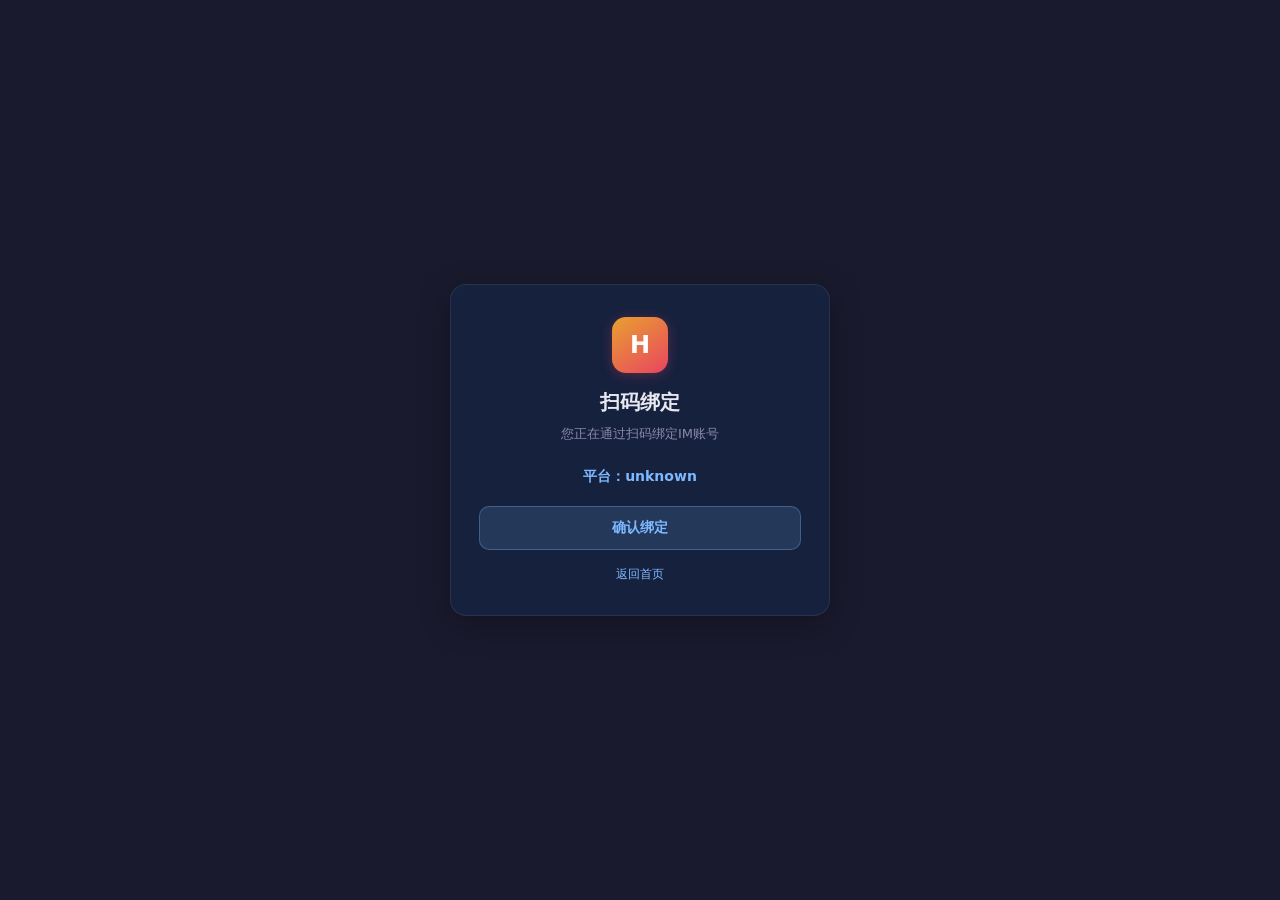
<file: VoldpAiAgent/src/static/bind.html>
<!doctype html>
<html lang="zh-CN">
<head>
<meta charset="utf-8">
<meta name="viewport" content="width=device-width,initial-scale=1">
<title>扫码绑定</title>
<style>
*{box-sizing:border-box;margin:0;padding:0}
body{background:#1a1a2e;color:#e8e8f0;font-family:-apple-system,BlinkMacSystemFont,"Segoe UI",system-ui,sans-serif;
  min-height:100vh;display:flex;align-items:center;justify-content:center;padding:20px}
.card{background:#16213e;border:1px solid rgba(255,255,255,.08);border-radius:16px;padding:32px 28px;
  width:100%;max-width:380px;text-align:center;box-shadow:0 8px 32px rgba(0,0,0,.3)}
.logo{width:56px;height:56px;border-radius:14px;background:linear-gradient(145deg,#e8a030,#e94560);
  display:flex;align-items:center;justify-content:center;font-weight:800;font-size:24px;color:#fff;
  margin:0 auto 16px;box-shadow:0 2px 12px rgba(233,69,96,.3)}
h1{font-size:20px;font-weight:600;margin-bottom:8px}
.sub{font-size:13px;color:#8888aa;margin-bottom:24px;line-height:1.5}
.platform{font-size:14px;color:#7cb9ff;font-weight:600;margin-bottom:20px}
.status{font-size:14px;padding:12px 16px;border-radius:10px;margin-bottom:16px;display:none}
.status.success{display:block;background:rgba(22,163,74,.15);border:1px solid rgba(22,163,74,.3);color:#4ade80}
.status.error{display:block;background:rgba(220,38,38,.15);border:1px solid rgba(220,38,38,.3);color:#f87171}
.status.loading{display:block;background:rgba(124,185,255,.15);border:1px solid rgba(124,185,255,.3);color:#7cb9ff}
.actions{margin-top:8px}
button{width:100%;padding:12px;border-radius:10px;border:none;background:rgba(124,185,255,.15);
  border:1px solid rgba(124,185,255,.3);color:#7cb9ff;font-size:14px;font-weight:600;cursor:pointer;
  transition:all .15s}
button:hover{background:rgba(124,185,255,.25)}
button:disabled{opacity:.5;cursor:not-allowed}
.link{margin-top:16px;font-size:12px;color:#8888aa}
.link a{color:#7cb9ff;text-decoration:none}
</style>
</head>
<body>
<div class="card">
  <div class="logo">H</div>
  <h1>扫码绑定</h1>
  <p class="sub">您正在通过扫码绑定IM账号</p>
  <div class="platform" id="platform"></div>
  <div class="status" id="status"></div>
  <div class="actions">
    <button type="button" id="confirmBtn" onclick="doBind()">确认绑定</button>
  </div>
  <div class="link"><a href="/">返回首页</a></div>
</div>
<script>
function getParam(name){
  var m=new RegExp('[?&]'+name+'=([^&]*)').exec(window.location.href);
  return m?decodeURIComponent(m[1]):'';
}
// 解析相对 API 路径为绝对 URL，支持子路径挂载(如 /hermes/)
function _apiUrl(path){
  return new URL(path,document.baseURI||location.href).href;
}
var platformNames={feishu:'飞书',wechat:'微信',dingtalk:'钉钉',whatsapp:'WhatsApp',telegram:'Telegram'};
var ALLOWED_PLATFORMS=['feishu','wechat','dingtalk','whatsapp','telegram'];
var platformParam=getParam('platform')||'';
// 白名单校验：未知平台回退到 unknown，避免路径构造异常
var platform=ALLOWED_PLATFORMS.indexOf(platformParam)>=0?platformParam:'unknown';
var token=getParam('token')||'';
document.getElementById('platform').textContent='平台：'+(platformNames[platform]||platform);

function setStatus(type,msg){
  var el=document.getElementById('status');
  el.className='status '+type;
  el.textContent=msg;
}

function doBind(){
  if(!token){setStatus('error','缺少绑定令牌');return}
  var btn=document.getElementById('confirmBtn');
  btn.disabled=true;
  btn.textContent='绑定中...';
  setStatus('loading','正在完成绑定...');
  var userId='mobile_'+Date.now();
  var body=JSON.stringify({token:token,userId:userId,displayName:'Mobile User'});
  fetch(_apiUrl('api/adapters/'+encodeURIComponent(platform)+'/qr/scan'),{
    method:'POST',
    headers:{'Content-Type':'application/json'},
    body:body
  })
  .then(function(r){return r.json()})
  .then(function(data){
    if(data.ok){
      setStatus('success','绑定成功！您可以关闭此页面。');
      btn.textContent='已完成';
      btn.disabled=true;
    }else{
      setStatus('error','绑定失败：'+(data.error||'未知错误'));
      btn.disabled=false;
      btn.textContent='重试';
    }
  })
  .catch(function(e){
    setStatus('error','网络错误：'+e.message);
    btn.disabled=false;
    btn.textContent='重试';
  });
}
</script>
</body>
</html>
</file>
